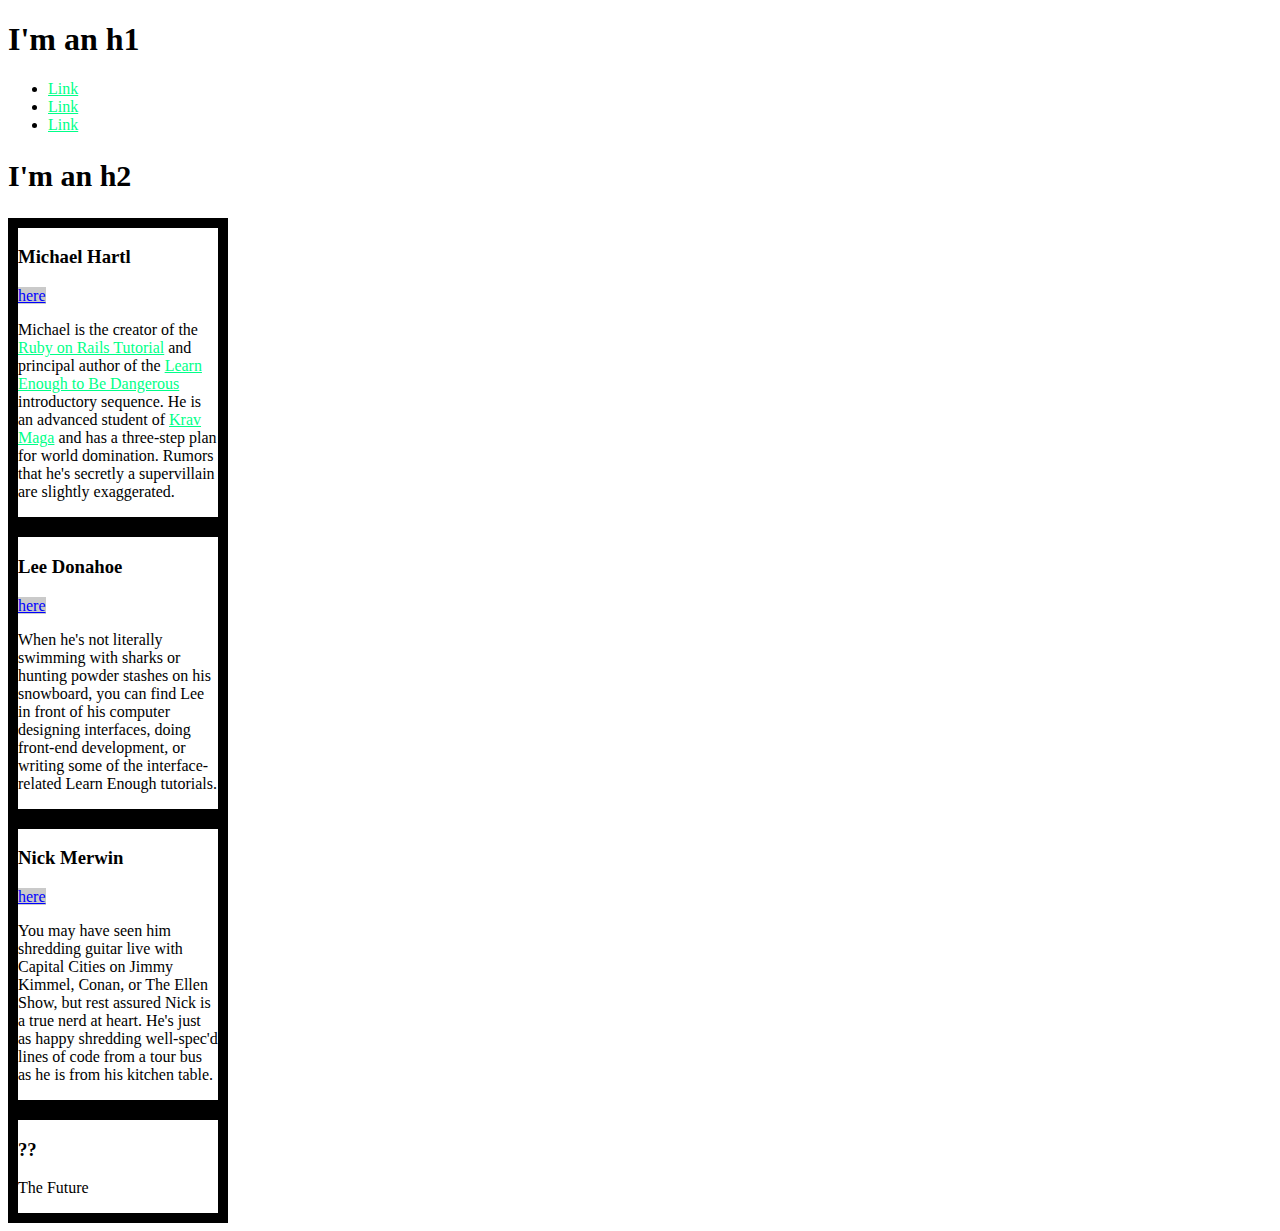
<file: index.html>
<!DOCTYPE html>
<html>
  <head>
    <title>Test Page: Don't Panic</title>
    <meta charset="utf-8">
    <style>
      /* GLOBAL STYLES */
      a {
        color: #00ff88;
      }


     h2 {
       font-size: 30px;
      }

      /* SOCIAL STYLES */
      .social-link {
        background: rgba(150, 150, 150, 0.5);
        color: blue;
      }

      /* BIO STYLES */
      .bio-box {
        border: 10px solid black;
        width: 200px
         }


      }
      .bio-copy a {
        color: green;
      }

    </style>
  </head>
  <body>
    <h1>I'm an h1</h1>
    <ul>
      <li>
        <a href="http://example.com/">Link</a>
      </li>
      <li>
        <a href="http://example.com/">Link</a>
      </li>
      <li>
        <a href="http://example.com/">Link</a>
      </li>
    </ul>
    <h2>I'm an h2</h2>


   <div class="box-wrapper">

    <div class="bio-box">
      <h3>Michael Hartl</h3>
      <a href="http://twitter.com/mhartl" class="social-link" >here</a>
      <div class="bio-copy">
        <p>
            Michael is the creator of the <a href="http://railstutorial.org/">
            Ruby on Rails Tutorial</a> and principal author of the
            <a href="http://learnenough.com/">Learn Enough to Be Dangerous</a>
            introductory sequence. He is an advanced student of
            <a href="http://kravmaga.com/">Krav Maga</a> and has a three-step
            plan for world domination. Rumors that he's secretly a supervillain
            are slightly exaggerated.
        </p>
      </div>
    </div>
    <div class="bio-box">
      <h3>Lee Donahoe</h3>
      <a href="https://twitter.com/leedonahoe" class="social-link" >here</a>
      <div class="bio-copy">
        <p>
          When he's not literally swimming with sharks or hunting powder stashes on
          his snowboard, you can find Lee in front of his computer designing
          interfaces, doing front-end development, or writing some of the
          interface-related Learn Enough tutorials.
        </p>
      </div>
    </div>
    <div class="bio-box">
      <h3>Nick Merwin</h3>
      <a href="https://twitter.com/nickmerwin" class="social-link" >here</a>
      <div class="bio-copy">
        <p>
          You may have seen him shredding guitar live with Capital Cities on Jimmy
          Kimmel, Conan, or The Ellen Show, but rest assured Nick is a true nerd at
          heart. He's just as happy shredding well-spec'd lines of code from a tour
          bus as he is from his kitchen table.
        </p>
      </div>
    </div>
    <div class="bio-box">
      <h3>??</h3>
      <p>
        The Future
      </p>
    </div>
    </div>
  </body>
</html>
</file>
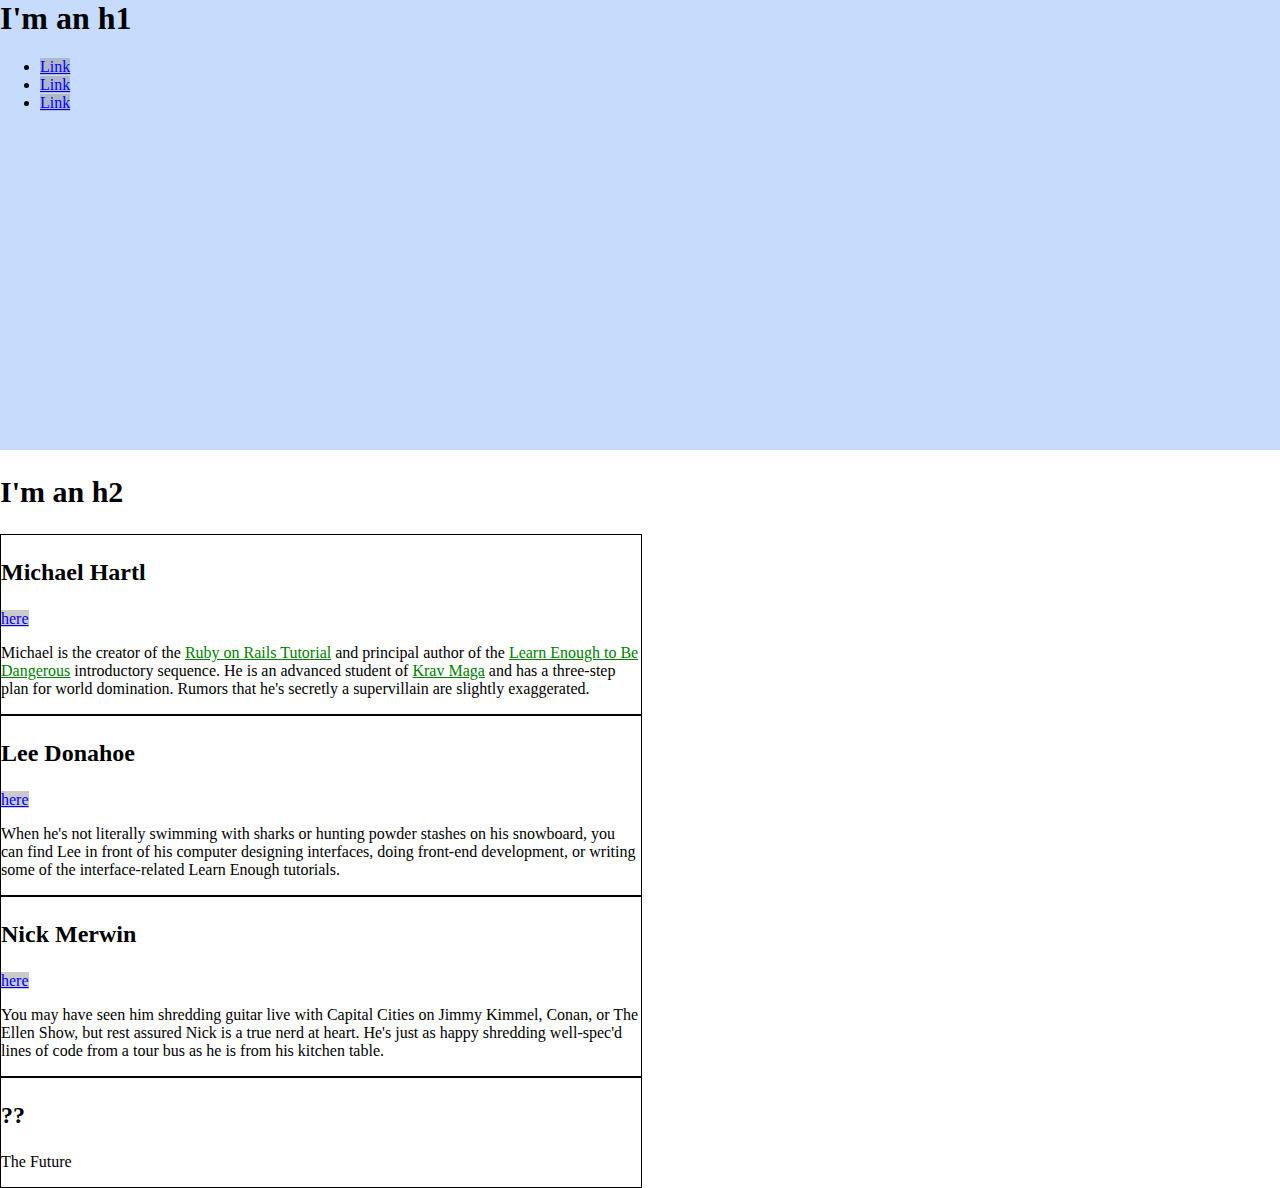
<file: css/pers library take up all top section of site without margin.html>
<!DOCTYPE html>
<!-- saved from url=(0044)file:///home/foo/repos/sample_css/index.html -->
<html><head><meta http-equiv="Content-Type" content="text/html; charset=UTF-8">
    <title>Test Page: Don't Panic</title>
    <meta charset="utf-8">


    <style>

      /* GLOBAL STYLES */

      html, body  {
        margin: 0;
        padding: 0:
      }
      h1 {
        margin-top: 0;
      }


      body {
        height: 800px;
      }
      a {
        color: #f00;
      }
      h2 {
        font-size: 30px;
      }

      /* SOCIAL STYLES */
      .social-link {
        background: rgba(150, 150, 150, 0.5);
        color: blue;
      }

      /* BIO STYLES */
      .bio-wrapper {
        font-size: 24px;
      }
      .bio-box {
        border: 1px solid black;
        font-size: 1rem;
        width: 50%;
      }
      .bio-box h3 {
        font-size: 1.5em;
      }
      .bio-copy {
        font-size: 1em;
      }
      .bio-copy a {
        color: green;
      }



       /* HERO STYLES*/

    .full-hero {
       background-color: #c7dbfc;
       height: 50vh;
     }


    </style>

  </head>
  <body>


   <div class="full-hero hero-home">

    <h1>I'm an h1</h1>

    <ul>
      <li>
        <a href="http://example.com/" class="social-link">Link</a>
      </li>
      <li>
        <a href="http://example.com/" class="social-link">Link</a>
      </li>
      <li>
        <a href="http://example.com/" class="social-link">Link</a>
      </li>
     </ul>
   </div>

    <h2>I'm an h2</h2>

   <div class="bio-wrapper">

    <div class="bio-box">
      <h3>Michael Hartl</h3>
      <a href="http://twitter.com/mhartl" class="social-link">here</a>
      <div class="bio-copy">
        <p>
            Michael is the creator of the <a href="http://railstutorial.org/">
            Ruby on Rails Tutorial</a> and principal author of the
            <a href="http://learnenough.com/">Learn Enough to Be Dangerous</a>
            introductory sequence. He is an advanced student of
            <a href="http://kravmaga.com/">Krav Maga</a> and has a three-step
            plan for world domination. Rumors that he's secretly a supervillain
            are slightly exaggerated.
        </p>
      </div>
    </div>
    <div class="bio-box">
      <h3>Lee Donahoe</h3>
      <a href="https://twitter.com/leedonahoe" class="social-link">here</a>
      <div class="bio-copy">
        <p>
          When he's not literally swimming with sharks or hunting powder stashes on
          his snowboard, you can find Lee in front of his computer designing
          interfaces, doing front-end development, or writing some of the
          interface-related Learn Enough tutorials.
        </p>
      </div>
    </div>
    <div class="bio-box">
      <h3>Nick Merwin</h3>
      <a href="https://twitter.com/nickmerwin" class="social-link">here</a>
      <div class="bio-copy">
        <p>
          You may have seen him shredding guitar live with Capital Cities on Jimmy
          Kimmel, Conan, or The Ellen Show, but rest assured Nick is a true nerd at
          heart. He's just as happy shredding well-spec'd lines of code from a tour
          bus as he is from his kitchen table.
        </p>
      </div>
    </div>
    <div class="bio-box">
      <h3>??</h3>
      <p>
        The Future
      </p>
    </div>
    </div>
  

</body></html>
</file>
